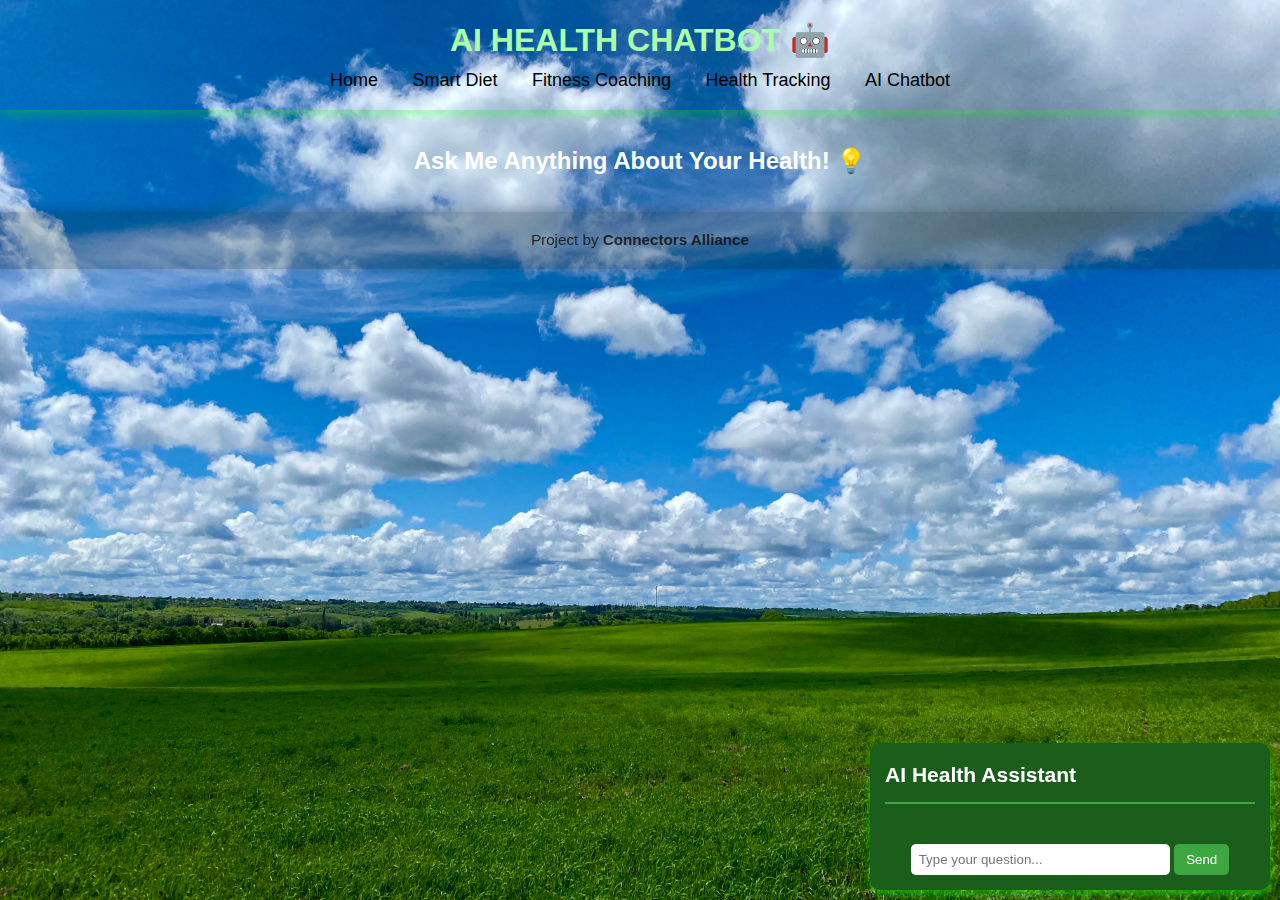
<file: chatbot.html>
<!DOCTYPE html>
<html lang="en">
<head>
    <meta charset="UTF-8">
    <meta name="viewport" content="width=device-width, initial-scale=1.0">
    <title>AI Health Chatbot</title>
    <link rel="stylesheet" href="styles.css">
    <script src="script.js" defer></script>
</head>
<body>
    <header>
        <h1>AI Health Chatbot 🤖</h1>
        <nav>
            <ul>
                <li><a href="index.html">Home</a></li>
                <li><a href="smart_diet.html">Smart Diet</a></li>
                <li><a href="fitness_coaching.html">Fitness Coaching</a></li>
                <li><a href="health_tracking.html">Health Tracking</a></li>
                <li><a href="chatbot.html">AI Chatbot</a></li>
            </ul>
        </nav>
    </header>

    <main>
        <section>
            <h2>Ask Me Anything About Your Health! 💡</h2>
            <div id="chatbox">
                <div id="chat-header">
                    <h3>AI Health Assistant</h3>
                </div>
                <div id="chat-messages"></div>
                <input type="text" id="user-input" placeholder="Type your question..." onkeydown="handleChat(event)">
                <button onclick="sendMessage()">Send</button>
            </div>
        </section>
    </main>

    <footer>
        <p>Project by <strong>Connectors Alliance</strong></p>
    </footer>
</body>
</html>
</file>
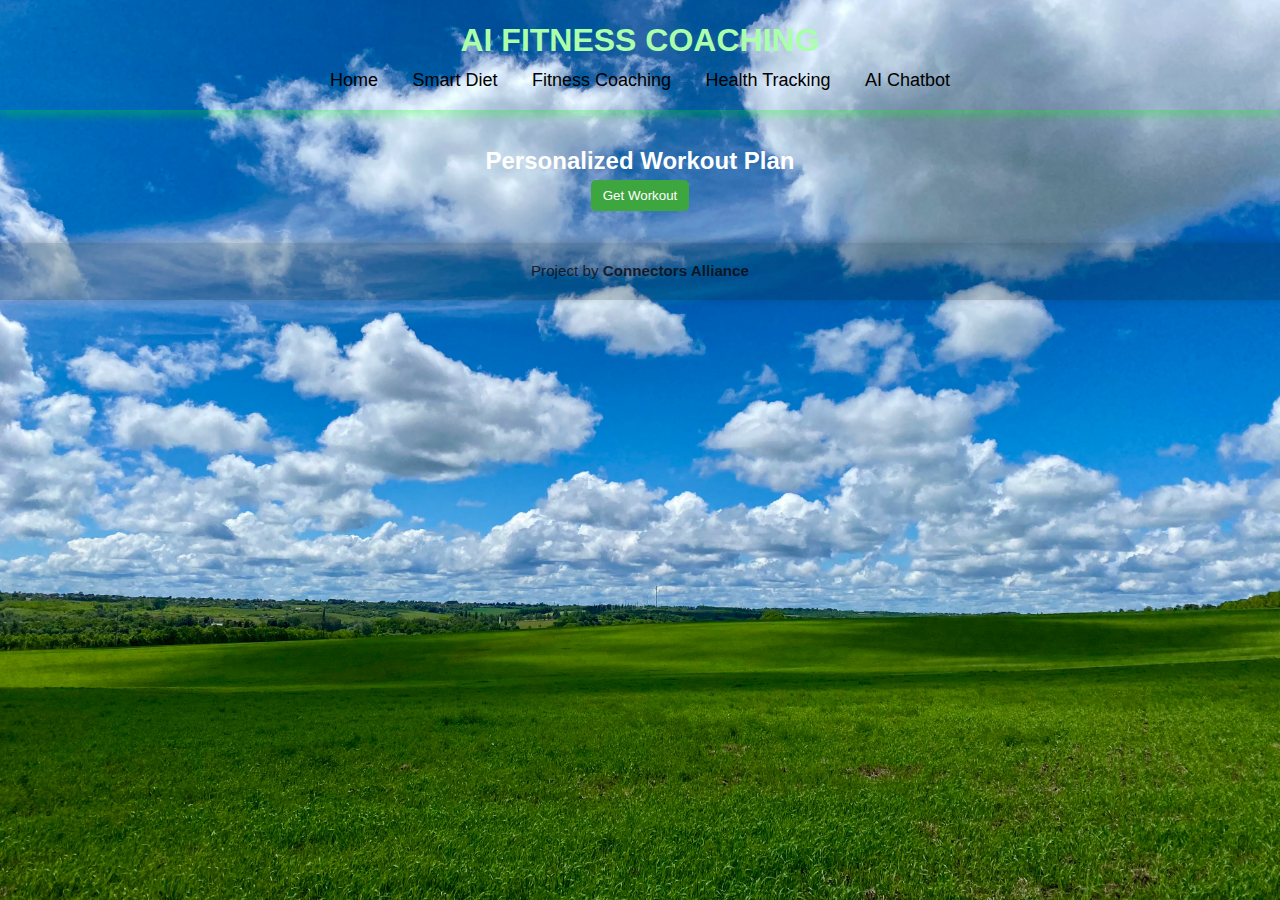
<file: fitness_coaching.html>
<!DOCTYPE html>
<html lang="en">
<head>
  <meta charset="UTF-8">
  <meta name="viewport" content="width=device-width, initial-scale=1.0">
  <title>Fitness Coaching</title>
  <link rel="stylesheet" href="styles.css">
  <script src="script.js" defer></script>
</head>
<body>
  <header>
    <h1>AI Fitness Coaching</h1>
    <nav>
      <ul>
          <li><a href="index.html">Home</a></li>
          <li><a href="smart_diet.html">Smart Diet</a></li>
          <li><a href="fitness_coaching.html">Fitness Coaching</a></li>
          <li><a href="health_tracking.html">Health Tracking</a></li>
          <li><a href="chatbot.html">AI Chatbot</a></li>
      </ul>
  </nav>
  </header>

  <main>
    <section>
      <h2>Personalized Workout Plan</h2>
      <button onclick="generateWorkoutPlan()">Get Workout</button>
      <div id="workoutPlan"></div>
    </section>
  </main>

  <footer>
    <p>Project by <strong>Connectors Alliance</strong></p>
  </footer>
</body>
</html>
</file>
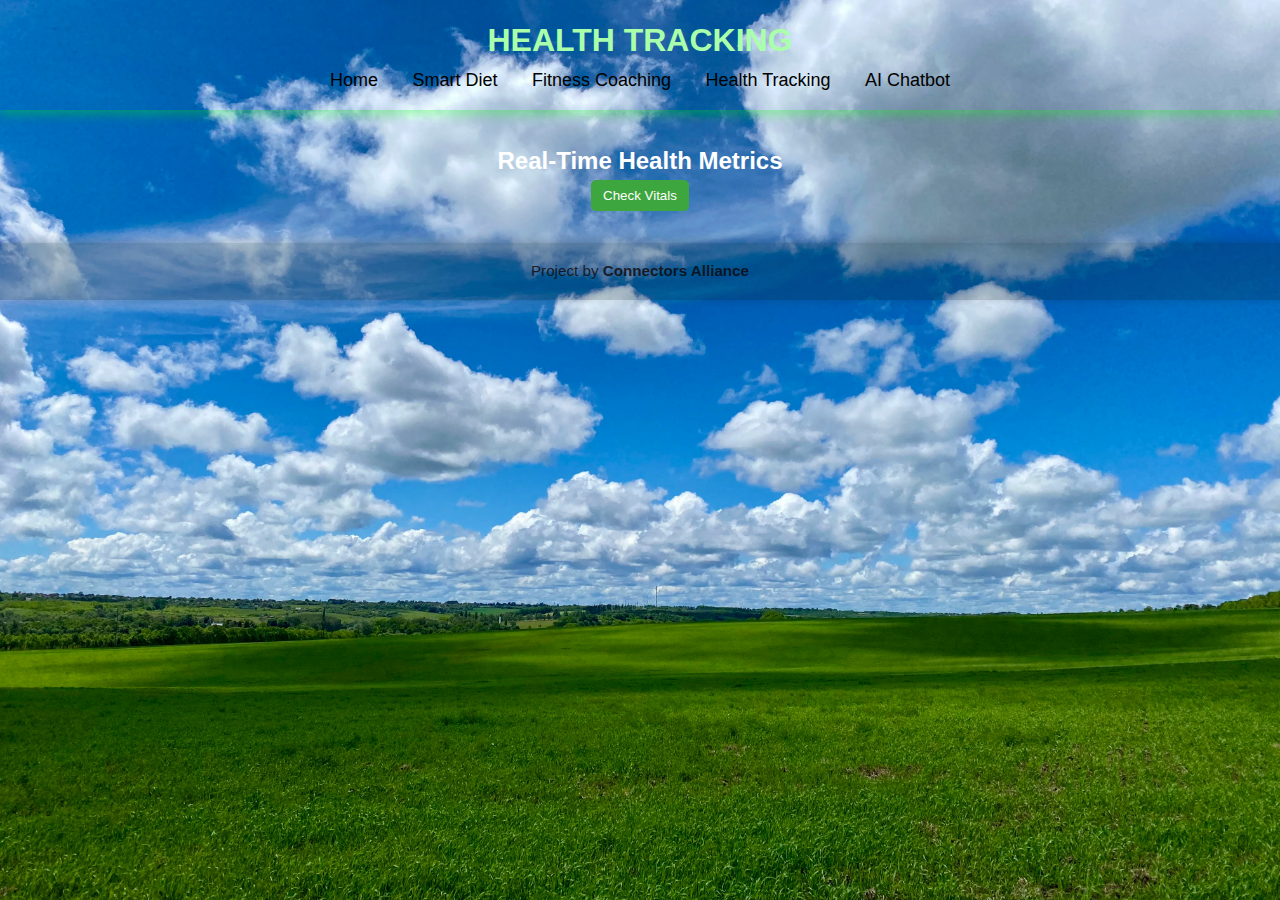
<file: health_tracking.html>
<!DOCTYPE html>
<html lang="en">
<head>
  <meta charset="UTF-8">
  <meta name="viewport" content="width=device-width, initial-scale=1.0">
  <title>Health Tracking</title>
  <link rel="stylesheet" href="styles.css">
  <script src="script.js" defer></script>
</head>
<body>
  <header>
    <h1>Health Tracking</h1>
    <nav>
      <ul>
          <li><a href="index.html">Home</a></li>
          <li><a href="smart_diet.html">Smart Diet</a></li>
          <li><a href="fitness_coaching.html">Fitness Coaching</a></li>
          <li><a href="health_tracking.html">Health Tracking</a></li>
          <li><a href="chatbot.html">AI Chatbot</a></li>
      </ul>
  </nav>
  </header>

  <main>
    <section>
      <h2>Real-Time Health Metrics</h2>
      <button onclick="trackHealthMetrics()">Check Vitals</button>
      <div id="healthData"></div>
    </section>
  </main>

  <footer>
    <p>Project by <strong>Connectors Alliance</strong></p>
  </footer>
</body>
</html>
</file>
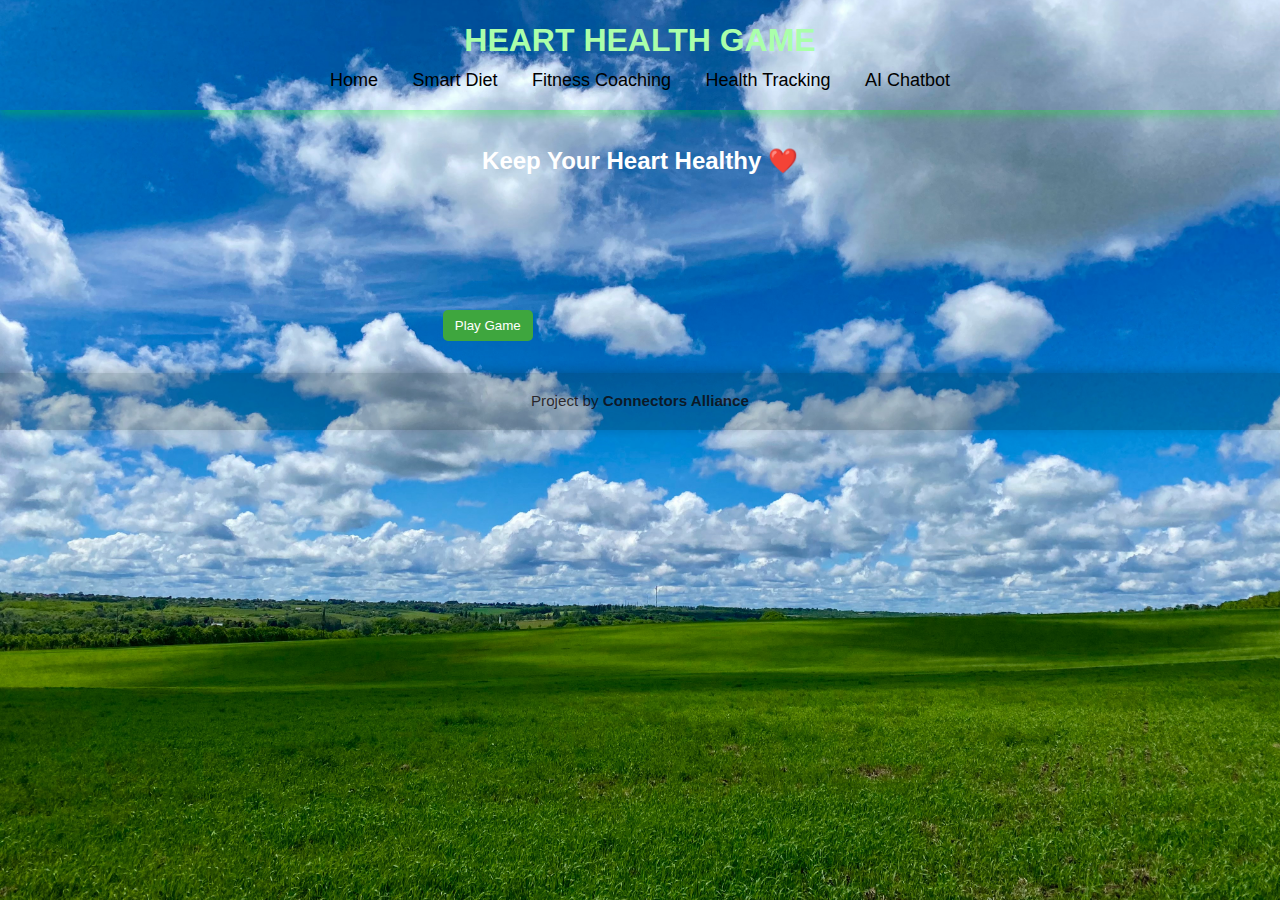
<file: heart_game.html>
<!DOCTYPE html>
<html lang="en">
<head>
  <meta charset="UTF-8">
  <meta name="viewport" content="width=device-width, initial-scale=1.0">
  <title>Heart Health Game</title>
  <link rel="stylesheet" href="styles.css">
  <script src="script.js" defer></script>
</head>
<body>
  <header>
    <h1>Heart Health Game</h1>
    <nav>
      <ul>
          <li><a href="index.html">Home</a></li>
          <li><a href="smart_diet.html">Smart Diet</a></li>
          <li><a href="fitness_coaching.html">Fitness Coaching</a></li>
          <li><a href="health_tracking.html">Health Tracking</a></li>
          <li><a href="chatbot.html">AI Chatbot</a></li>
      </ul>
  </nav>
  </header>

  <main>
    <section>
      <h2>Keep Your Heart Healthy ❤️</h2>
      <button onclick="startHeartGame()">Play Game</button>
      <canvas id="heartGameCanvas"></canvas>
    </section>
  </main>

  <footer>
    <p>Project by <strong>Connectors Alliance</strong></p>
  </footer>
</body>
</html>
</file>
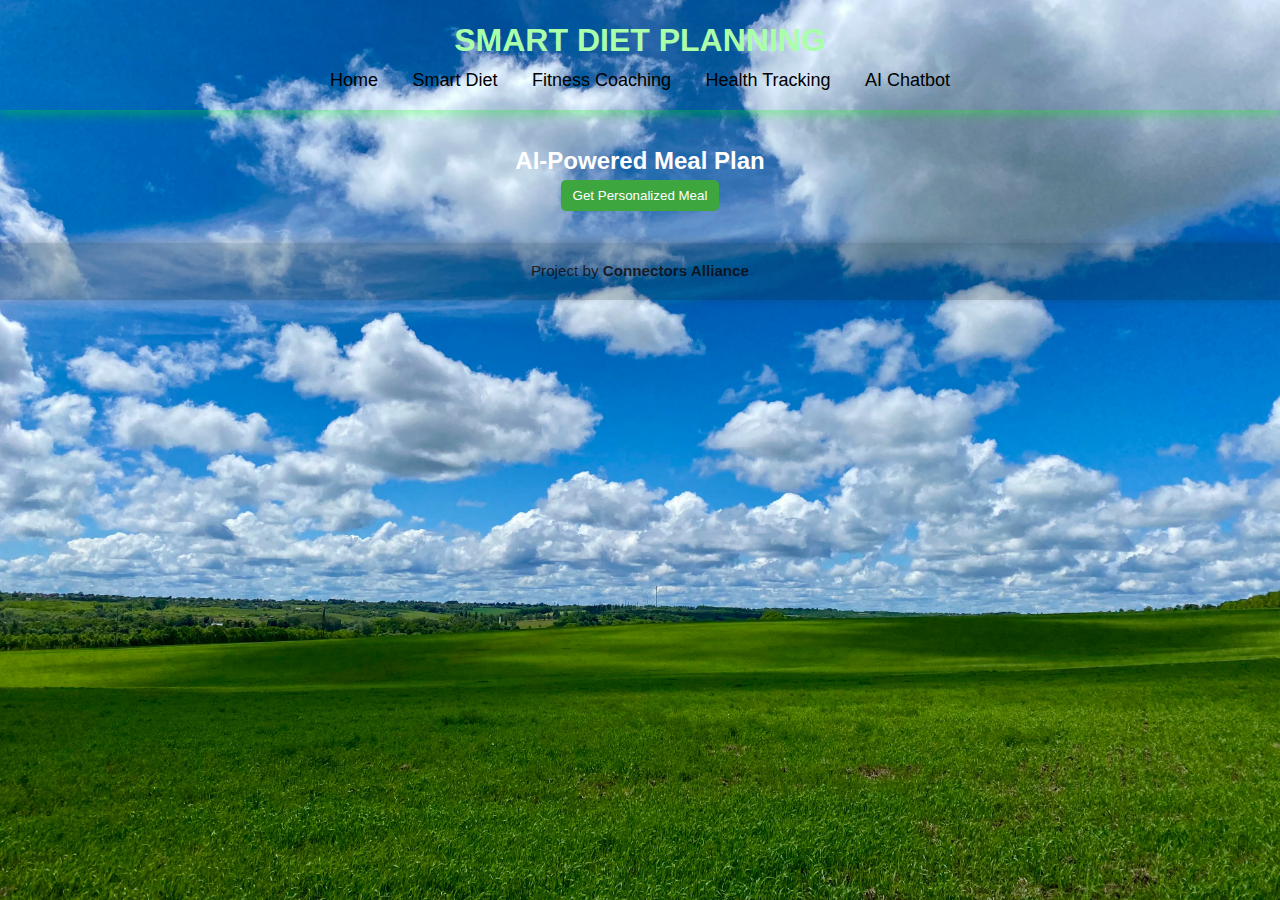
<file: smart_diet.html>
<!DOCTYPE html>
<html lang="en">
<head>
  <meta charset="UTF-8">
  <meta name="viewport" content="width=device-width, initial-scale=1.0">
  <title>Smart Diet Planning</title>
  <link rel="stylesheet" href="styles.css">
  <script src="script.js" defer></script>
</head>
<body>
  <header>
    <h1>Smart Diet Planning</h1>
    <nav>
      <ul>
          <li><a href="index.html">Home</a></li>
          <li><a href="smart_diet.html">Smart Diet</a></li>
          <li><a href="fitness_coaching.html">Fitness Coaching</a></li>
          <li><a href="health_tracking.html">Health Tracking</a></li>
          <li><a href="chatbot.html">AI Chatbot</a></li>
      </ul>
  </nav>
  </header>

  <main>
    <section>
      <h2>AI-Powered Meal Plan</h2>
      <button onclick="generateDietPlan()">Get Personalized Meal</button>
      <div id="dietPlan"></div>
    </section>
  </main>

  <footer>
    <p>Project by <strong>Connectors Alliance</strong></p>
  </footer>
</body>
</html>
</file>
<file: styles.css>
/* General Styles */
body {
  font-family: 'Arial', sans-serif;
  background-image: url('h.jpg');
  background-position: center;
  background-size: cover;
  background-color: #0a290a; /* Deep Green */
  color: black;
  margin: 0;
  padding: 0;
  text-align: center;
  transition: background 0.5s ease-in-out;
}
* {
  margin: 0;
  padding: 0;
  box-sizing: border-box;
}

html {
  font-size: 16px;
  scroll-behavior: smooth;
}

body {
  font-family: 'Poppins', sans-serif;
  line-height: 1.6;
  overflow-x: hidden;
  background-color: #000;
  color: #fff;
}
.flex-row {
  display: flex;
  flex-wrap: wrap;
  justify-content: space-between;
  align-items: center;
  gap: 1.5rem;
}

.grid-2 {
  display: grid;
  grid-template-columns: repeat(auto-fit, minmax(280px, 1fr));
  gap: 2rem;
}
@media screen and (max-width: 1024px) {
  html {
    font-size: 15px;
  }
}

@media screen and (max-width: 768px) {
  html {
    font-size: 14px;
  }

  .nav-header {
    flex-direction: column;
    align-items: flex-start;
    padding: 1rem;
  }

  footer {
    font-size: 0.8rem;
    padding: 0.8rem;
  }
}

@media screen and (max-width: 480px) {
  html {
    font-size: 13px;
  }

  .hero h2 {
    font-size: 1.6rem;
    text-align: center;
  }

  .btn {
    font-size: 0.9rem;
    padding: 0.6rem 1.2rem;
  }
}

/* Header */
header {
  
  padding: 15px;
  text-align: center;
  box-shadow: 0px 5px 10px rgba(0, 255, 0, 0.3);
}

h1 {
  color: #aaffaa;
  text-transform: uppercase;
  animation: glowText 2s infinite alternate;
}

/* Buttons */
.green-button {
  background-color: #3ea63e;
  color: white;
  padding: 12px 20px;
  border: none;
  cursor: pointer;
  transition: transform 0.2s, background 0.3s;
  border-radius: 8px;
  font-size: 18px;
}

.green-button:hover {
  background-color: #2d8b2d;
  transform: scale(1.1);
}

/* Navigation */
nav ul {
  list-style: none;
  padding: 0;
}

nav ul li {
  display: inline;
  margin: 0 15px;
}

nav ul li a {
  text-decoration: none;
  color: black;
  font-size: 18px;
  transition: color 0.3s;
}

nav ul li a:hover {
  color: #ffffff;
}

/* Footer */
footer {
  background-color: #03171838;
  
}
@keyframes slideIn {
  from { opacity: 0; transform: translateY(-50px); }
  to { opacity: 1; transform: translateY(0); }
}
/* Animations */
@keyframes glowText {
  from {
      text-shadow: 0px 0px 5px rgba(0, 255, 0, 0.5);
  }
  to {
      text-shadow: 0px 0px 20px rgba(0, 255, 0, 1);
  }
}

/* Responsive */
@media (max-width: 768px) {
  .green-button {
      width: 100%;
      font-size: 16px;
  }
}
@media (max-width: 600px) {
  h1.glow {
    font-size: 2rem;
  }
  .neon-button {
    width: 80%;
    font-size: 1.1rem;
  }
}
/* Chatbot Styles */
#chatbox {
  position: fixed;
  bottom: 10px;
  right: 10px;
  width: 300px;
  background-color: #1b5e1b;
  color: white;
  border-radius: 10px;
  box-shadow: 0px 5px 10px rgba(0, 255, 0, 0.5);
  padding: 10px;
  z-index: 1000;
}

#chat-header {
  display: flex;
  justify-content: space-between;
  align-items: center;
  font-size: 18px;
}

#chat-messages {
  max-height: 200px;
  overflow-y: auto;
  margin-top: 10px;
}

#user-input {
  width: 80%;
  padding: 5px;
  border: none;
  margin-top: 10px;
  border-radius: 5px;
}

button {
  background-color: #3ea63e;
  color: white;
  border: none;
  cursor: pointer;
  padding: 5px 10px;
  border-radius: 5px;
}

button:hover {
  background-color: #2d8b2d;
}
/* AI Chatbot Styles */
#chatbox {
  width: 80%;
  max-width: 400px;
  margin: auto;
  background-color: #1b5e1b;
  color: white;
  border-radius: 10px;
  padding: 15px;
  box-shadow: 0px 5px 10px rgba(0, 255, 0, 0.5);
}

#chat-header {
  font-size: 18px;
  text-align: center;
  padding-bottom: 10px;
  border-bottom: 2px solid #3ea63e;
}

#chat-messages {
  max-height: 250px;
  overflow-y: auto;
  padding: 10px;
  margin-top: 10px;
}

#user-input {
  width: 70%;
  padding: 8px;
  border: none;
  margin-top: 10px;
  border-radius: 5px;
}

button {
  background-color: #3ea63e;
  color: white;
  border: none;
  cursor: pointer;
  padding: 8px 12px;
  border-radius: 5px;
}

button:hover {
  background-color: #2d8b2d;
}
/* Layout Wrapper to Push Footer Down */
html, body {
  margin: 0;
  padding: 0;
  height: 100%;
  background-color: #000; /* optional: remove white flash */
}

.main-wrapper {
  min-height: 100vh;
  display: flex;
  flex-direction: column;
}

main {
  flex: 1;
  padding: 2rem 1rem; /* optional padding */
}

/* Footer Styling */
footer {
  
  color: #0f0606cc;
  text-align: center;
  padding: 1rem 0;
  font-size: 0.95rem;
  box-shadow: 0 -2px 10px rgba(0,0,0,0.2);
}
</file>
